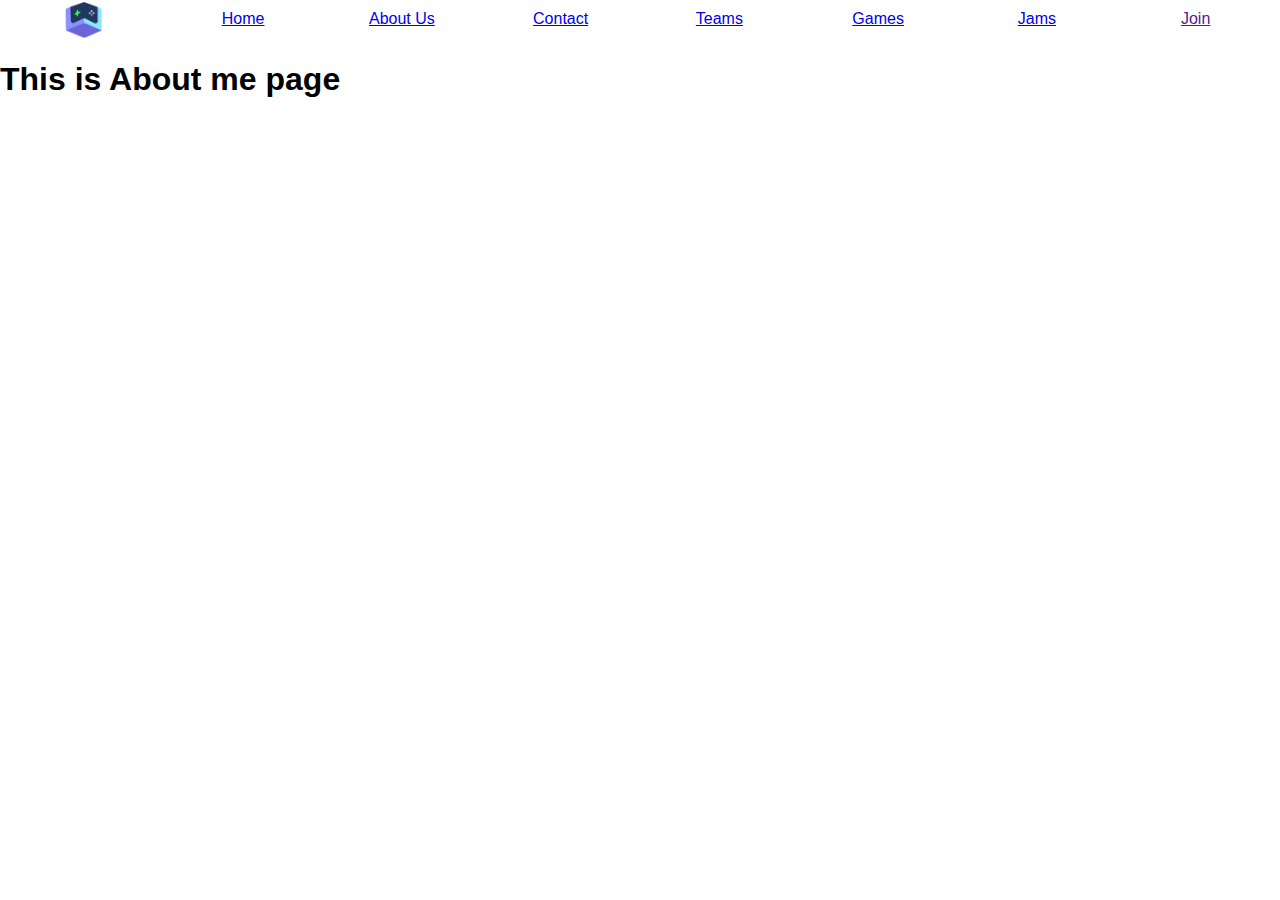
<file: pages/about.html>
<!DOCTYPE html>
<html lang="en">
<head>
    <meta charset="UTF-8">
    <meta name="viewport" content="width=device-width, initial-scale=1.0">
    <link rel="shortcut icon" href="">
    <link rel="stylesheet" href="../sassy folder/main.css">
    <title>About us</title>
</head>
<body>
    <header>
        <div id="logo">
            <img src="../images/logoicon.png" alt="">
        </div>
        <a href="../index.html">Home</a>
        <a href="#">About Us</a>
        <a href="./contact.html">Contact</a>
        <a href="./team.html">Teams</a>
        <a href="./games.html">Games</a>
        <a href="./jams.html">Jams</a>
        <a href="" class="button CTA">Join</a>
    </header>
    <main>
        <section>
            <h1>This is About me page</h1>
        </section>
    </main>
</body>
</html>
</file>
<file: sassy folder/main.css>
body {
  font-family: Arial, sans-serif;
  margin: 0;
  padding: 0;
  max-width: 100%;
  overflow-x: hidden;
}
body header {
  position: sticky;
  top: 0;
  background-color: aquamarine;
  display: flex;
  justify-content: space-between;
  padding: 5px;
  flex: 1;
  display: flex;
  justify-content: space-around;
  background-color: #fff;
  height: 30px;
}
body header * {
  flex: 1;
  text-align: center;
  padding: 5px;
}
body header #logo {
  display: flex;
  align-items: center;
  word-break: normal;
}
body header #logo img {
  -o-object-fit: contain;
     object-fit: contain;
  height: 100%;
  width: auto;
  transform: scale(1.8);
}
@media (max-width: 570px) {
  body header #logo {
    display: none; /* Hides the logo on screens 570px wide or smaller */
  }
}/*# sourceMappingURL=main.css.map */
</file>
